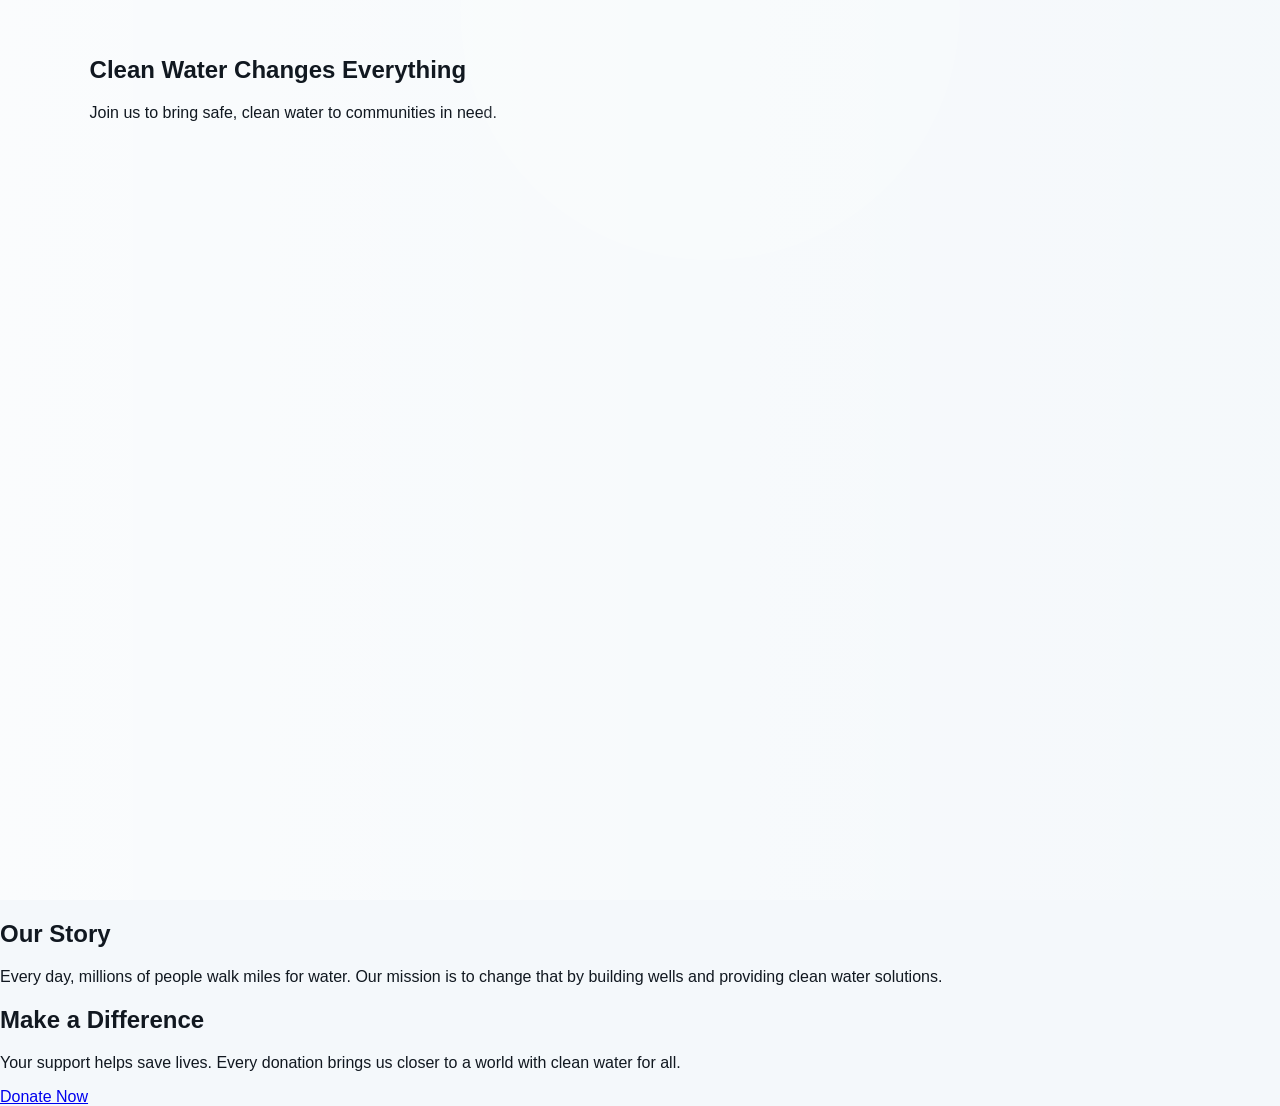
<file: simple-landing.html>
<!DOCTYPE html>
<html lang="en">
<head>
  <meta charset="UTF-8" />
  <meta name="viewport" content="width=device-width, initial-scale=1.0"/>
  <title>Nonprofit Landing Page</title>
  <link rel="stylesheet" href="styles.css" />
</head>
<body>
  <!-- Hero Section: Main banner with headline and subheadline -->
  <section class="hero">
    <h1>Clean Water Changes Everything</h1>
    <p>Join us to bring safe, clean water to communities in need.</p>
  </section>

  <!-- Story Section: Share your nonprofit's story or an impact story -->
  <section class="story">
    <h2>Our Story</h2>
    <p>
      Every day, millions of people walk miles for water. Our mission is to change that by building wells and providing clean water solutions.
    </p>
  </section>

  <!-- Call-to-Action Section: Encourage visitors to take action -->
  <section class="call-to-action">
    <h2>Make a Difference</h2>
    <p>Your support helps save lives. Every donation brings us closer to a world with clean water for all.</p>
    <a href="#" class="cta-button">Donate Now</a>
  </section>
</body>
</html>
</file>
<file: styles.css>
:root {
  --yellow: #ffc907;
  --blue: #2e9df7;
  --ink: #111820;
  --paper: #fffdf8;
  --orange: #c75a00;
}

/* Simple base styles for the whole page. */
* {
  box-sizing: border-box;
}

body {
  background-color: #f4f8fb;
  color: var(--ink);
  font-family: 'Avenir', 'Proxima Nova', Arial, sans-serif;
  margin: 0;
  min-width: 320px;
}

.hero {
  background-image: linear-gradient(90deg, rgba(255, 255, 255, .55), rgba(255, 255, 255, .08)), url('https://images.unsplash.com/photo-1506744038136-46273834b3fb?auto=format&fit=crop&w=1500&q=80');
  background-position: center;
  background-size: cover;
  min-height: 100vh;
  overflow: hidden;
  padding: 36px 7vw 64px;
  position: relative;
}

.hero::after {
  background: rgba(255, 255, 255, .12);
  border-radius: 50%;
  content: '';
  height: 500px;
  position: absolute;
  right: 25%;
  top: -240px;
  width: 500px;
}

.site-header,
.hero-content {
  margin: 0 auto;
  max-width: 1240px;
  position: relative;
  z-index: 1;
}

.brand {
  background: rgba(255, 255, 255, .8);
  display: inline-block;
  padding: 12px 18px;
}

.brand img {
  display: block;
  max-width: 220px;
  width: 42vw;
}

.hero-content {
  align-items: center;
  display: flex;
  gap: 7vw;
  justify-content: space-between;
  padding-top: 76px;
}

.message {
  max-width: 600px;
}

.eyebrow {
  font-size: .9rem;
  font-weight: bold;
  letter-spacing: 2px;
  margin: 0 0 18px;
  text-transform: uppercase;
}

.message h1 {
  font-size: clamp(3.2rem, 7vw, 6.3rem);
  letter-spacing: -2px;
  line-height: .92;
  margin: 0;
}

.message h1 span {
  color: #075e96;
}

.intro {
  font-size: 1.25rem;
  font-weight: bold;
  line-height: 1.35;
  margin: 28px 0 44px;
  max-width: 480px;
}

.reason {
  align-items: center;
  display: flex;
  gap: 15px;
  margin: 18px 0;
}

.reason-icon {
  align-items: center;
  background: var(--yellow);
  border-radius: 50%;
  display: flex;
  font-size: 1.7rem;
  height: 52px;
  justify-content: center;
  width: 52px;
}

.reason p {
  line-height: 1.35;
  margin: 0;
}

.reason small {
  font-size: .9rem;
}

.impact-stats {
  background: rgba(255, 253, 248, .86);
  border-left: 6px solid var(--yellow);
  border-radius: 10px;
  display: flex;
  gap: 28px;
  margin-top: 40px;
  padding: 20px 22px;
  position: relative;
}

.stats-label {
  color: var(--orange);
  font-size: .72rem;
  font-weight: bold;
  left: 22px;
  margin: 0;
  position: absolute;
  text-transform: uppercase;
  top: 7px;
}

.stat {
  flex: 1;
  padding-top: 10px;
}

.stat strong {
  display: block;
  font-size: 1.8rem;
  line-height: 1;
}

.stat span {
  display: block;
  font-size: .75rem;
  font-weight: bold;
  line-height: 1.25;
  margin-top: 7px;
}

.donation-card {
  background: var(--paper);
  border-radius: 28px;
  box-shadow: 0 18px 50px rgba(122, 69, 15, .2);
  max-width: 520px;
  padding: 46px;
  width: 100%;
}

.donation-card h2 {
  font-size: 2.2rem;
  margin: 0 0 8px;
}

.form-intro {
  margin: 0 0 28px;
}

fieldset {
  border: 0;
  margin: 0;
  padding: 0;
}

legend {
  font-size: .9rem;
  font-weight: bold;
  margin-bottom: 14px;
  text-transform: uppercase;
}

.amount-options {
  display: flex;
  gap: 10px;
}

.amount-button,
input,
textarea {
  background: #f1f2f3;
  border: 2px solid transparent;
  border-radius: 7px;
  color: var(--ink);
  font: inherit;
  font-weight: bold;
  padding: 16px;
}

.amount-button {
  cursor: pointer;
  flex: 1;
  transition: background .2s, transform .2s;
}

.amount-button:hover,
.amount-button.selected {
  background: var(--yellow);
  transform: translateY(-2px);
}

.details {
  margin-top: 40px;
}

label {
  display: block;
  margin-bottom: 12px;
}

input,
textarea {
  width: 100%;
}

textarea {
  resize: vertical;
}

input:focus,
textarea:focus {
  border-color: var(--blue);
  outline: 0;
}

.donate-button {
  background: var(--orange);
  border: 0;
  border-radius: 7px;
  color: white;
  cursor: pointer;
  font: inherit;
  font-size: 1.35rem;
  font-weight: bold;
  margin-top: 26px;
  padding: 18px;
  transition: background .2s, transform .2s;
  width: 100%;
}

.donate-button:hover {
  background: #a64500;
  transform: translateY(-2px);
}

.thank-you {
  margin: 24px 0 0;
}

.generosity {
  font-weight: bold;
  margin-bottom: 0;
}

.generosity span {
  color: #31c9e2;
  font-size: 1.3rem;
}

.submitted .thank-you {
  color: #087c4a;
  font-weight: bold;
}

.voices {
  background: var(--paper);
  padding: 78px 7vw 90px;
}

.voices-heading,
.voice-list {
  margin: 0 auto;
  max-width: 1240px;
}

.voices-heading {
  display: flex;
  align-items: baseline;
  gap: 28px;
  justify-content: space-between;
}

.voices-heading .eyebrow {
  color: var(--orange);
  margin: 0;
}

.voices h2 {
  font-size: clamp(2rem, 4vw, 3.5rem);
  margin: 0;
}

.voices-heading > p:last-child {
  line-height: 1.5;
  margin: 0;
  max-width: 360px;
}

.voice-list {
  display: flex;
  gap: 18px;
  margin-top: 42px;
}

.voice-card {
  background: #e5f6fa;
  border-top: 6px solid var(--yellow);
  flex: 1;
  padding: 28px;
}

.voice-card:nth-child(2) {
  border-top-color: var(--blue);
}

.voice-card:nth-child(3) {
  border-top-color: #4fcb53;
}

.quote-mark {
  color: var(--orange);
  display: block;
  font-size: 4rem;
  font-weight: bold;
  height: 42px;
  line-height: 1;
}

.voice-card blockquote {
  font-size: 1.15rem;
  font-weight: bold;
  line-height: 1.4;
  margin: 14px 0 28px;
}

.voice-card > p {
  font-size: .8rem;
  font-weight: bold;
  line-height: 1.35;
  margin: 0;
}

.sr-only {
  height: 1px;
  margin: -1px;
  overflow: hidden;
  position: absolute;
  width: 1px;
}

@media (max-width: 800px) {
  .hero {
    padding: 26px 5vw 48px;
  }

  .hero-content {
    align-items: stretch;
    flex-direction: column;
    gap: 45px;
    padding-top: 56px;
  }

  .message {
    max-width: 650px;
  }

  .message h1 {
    font-size: clamp(3rem, 12vw, 5rem);
  }

  .impact-stats {
    gap: 18px;
  }

  .donation-card {
    align-self: center;
  }

  .voices-heading {
    align-items: flex-start;
    flex-direction: column;
    gap: 14px;
  }

  .voice-list {
    flex-direction: column;
  }
}

@media (max-width: 480px) {
  .brand img {
    width: 180px;
  }

  .donation-card {
    border-radius: 18px;
    padding: 28px 20px;
  }

  .donation-card h2 {
    font-size: 1.8rem;
  }

  .impact-stats {
    gap: 12px;
  }

  .stat strong {
    font-size: 1.45rem;
  }

  .stat span {
    font-size: .7rem;
  }

  .amount-options {
    flex-wrap: wrap;
  }

  .amount-button {
    flex-basis: 40%;
  }

  .impact-image {
    width: 300px;
  }
}
</file>
